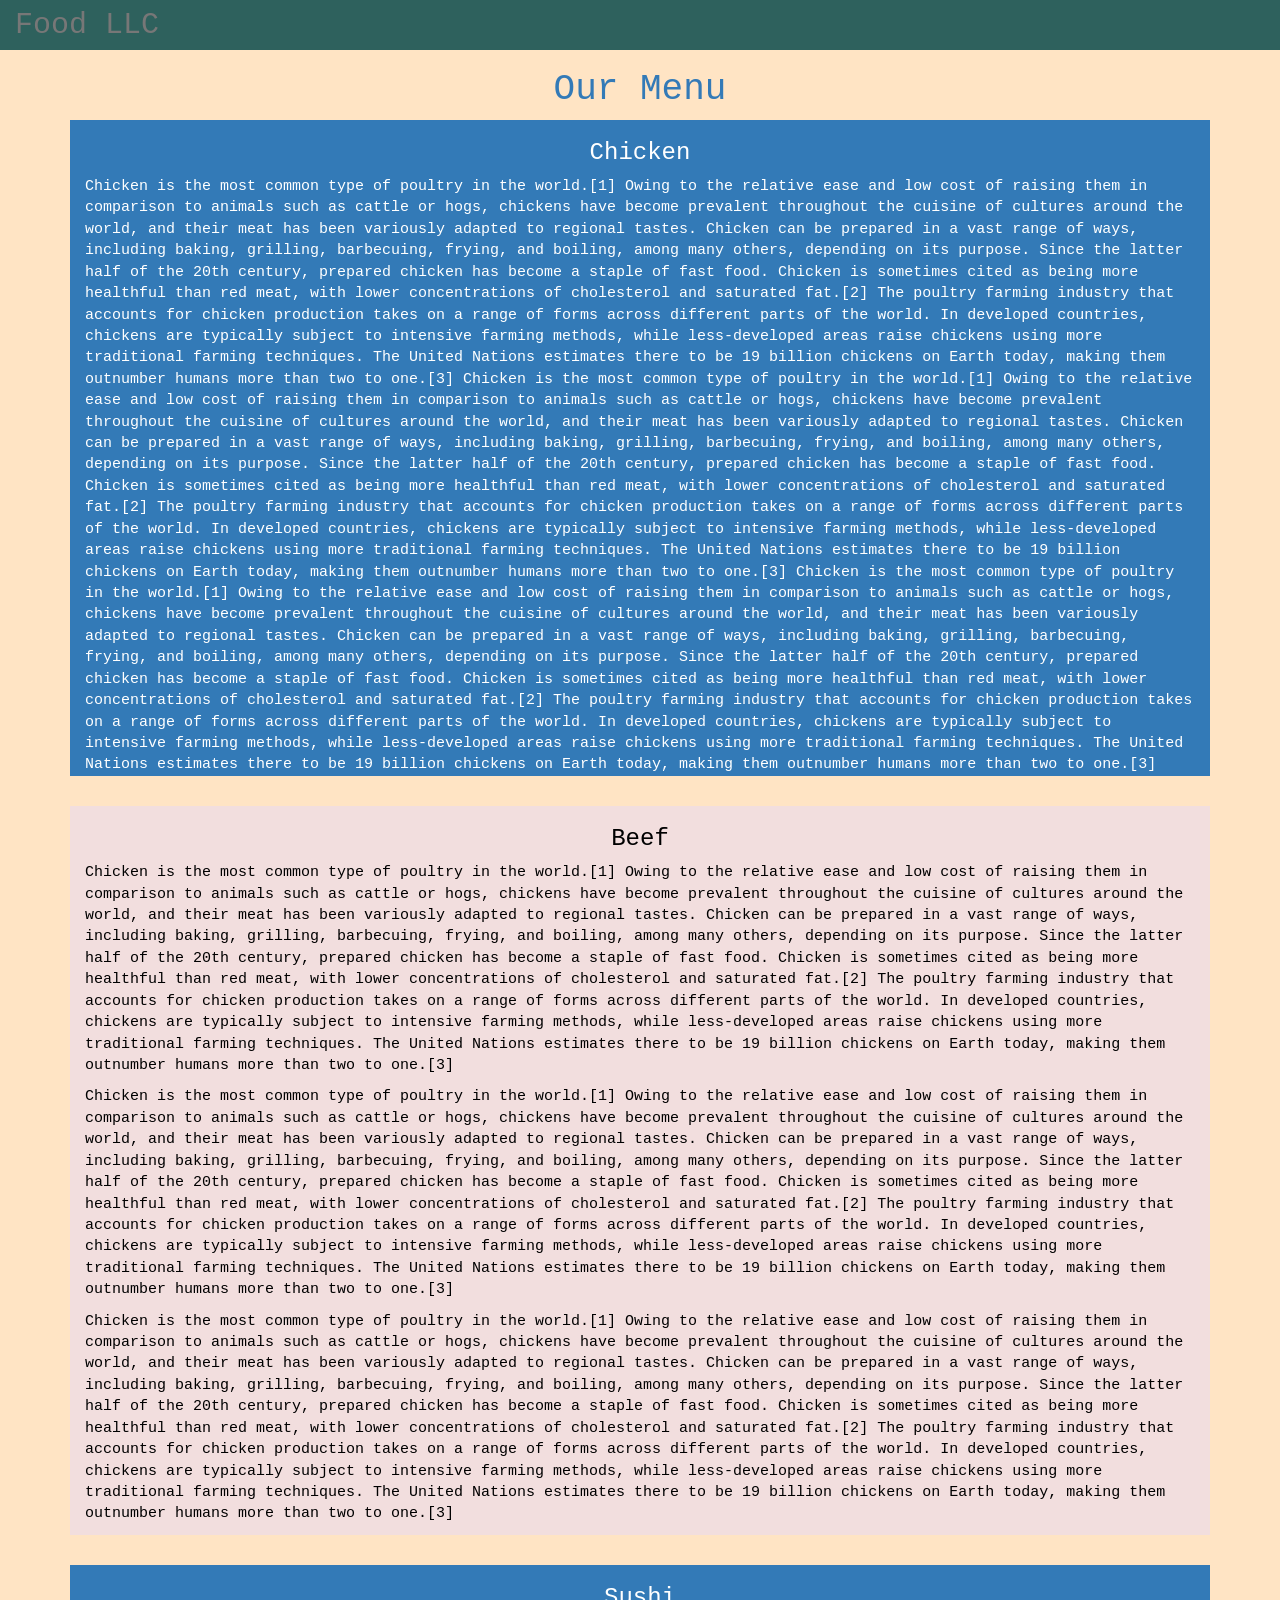
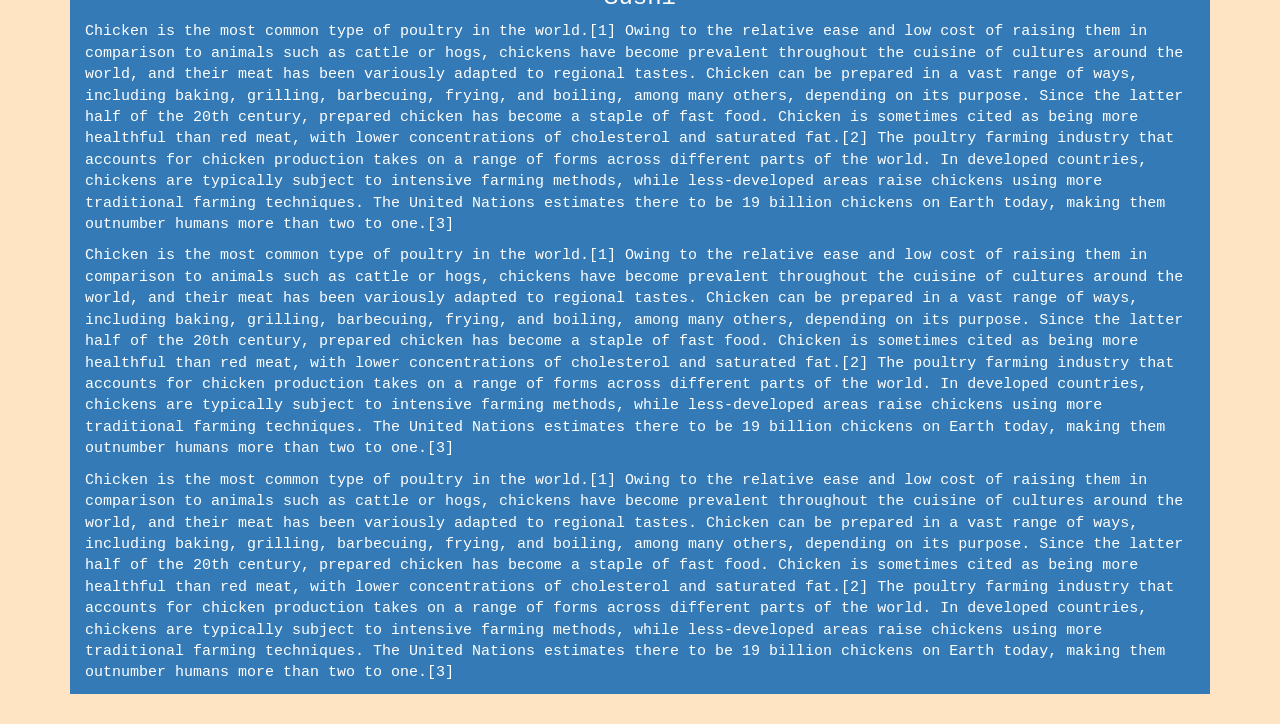
<file: module-3/index.html>
<!DOCTYPE html>
<html lang="en">
<head>
    <meta charset="UTF-8">
    <meta name="viewport" content="width=device-width, initial-scale=1.0">
    <title>Document</title>
    <link rel="stylesheet" href="./bootstrap.min.css">
    <link rel="stylesheet" href="./style.css">
</head>
<body><header>
    <nav id="header-nav" class="navbar navbar-default">
        <div id="container-edit" class="container-fluid">
          
          <div class="navbar-header">
          
            <div class="navbar-brand bdname text-dark">
                Food LLC
            </div>
            <button type="button" class="navbar-toggle collapsed" data-toggle="collapse" 
            data-target="#collapsable-nav" aria-expanded="false">
                <span class="sr-only">Toggle navigation</span>
                <span class="icon-bar"></span>
                <span class="icon-bar"></span>
                <span class="icon-bar"></span>
              </button>
          </div>
      <div id="collapsable-nav" class="collapse navbar-collapse">
        
   
        <ul id="nav-list" class="nav navbar-nav navbar-right">
            <li>
                <a href="#1">
                    <span class="text-center visible-xs">Ciken</span>
                </a>
           </li>
        </ul>
        <ul id="nav-list" class="nav navbar-nav navbar-right">
          <li>
              <a href="#2">
                  <span class="text-center visible-xs">Beef</span>
              </a>
         </li>
      </ul> <ul id="nav-list" class="nav navbar-nav navbar-right">
          <li>
              <a href="#3">
                  <span class="text-center visible-xs">Sushi</span>
              </a>
         </li>
      </ul>
   
  </div>
</div>
</nav>
</header>

<h1 class="text-center text-primary">Our Menu</h1>
<div class="container">
    <div id="#1" class="contain col-md-12 col-sm-12 col-xs-12 bg-primary text-dark">
        <span class="text-center">
            <h3 class="text-dark">Chicken</h3>
        </span>
        Chicken is the most common type of poultry in the world.[1] Owing to the relative ease and low cost of raising them in comparison to animals such as cattle or hogs, chickens have become prevalent throughout the cuisine of cultures around the world, and their meat has been variously adapted to regional tastes.
    
            Chicken can be prepared in a vast range of ways, including baking, grilling, barbecuing, frying, and boiling, among many others, depending on its purpose. Since the latter half of the 20th century, prepared chicken has become a staple of fast food. Chicken is sometimes cited as being more healthful than red meat, with lower concentrations of cholesterol and saturated fat.[2]
            
            The poultry farming industry that accounts for chicken production takes on a range of forms across different parts of the world. In developed countries, chickens are typically subject to intensive farming methods, while less-developed areas raise chickens using more traditional farming techniques. The United Nations estimates there to be 19 billion chickens on Earth today, making them outnumber humans more than two to one.[3]
        
        Chicken is the most common type of poultry in the world.[1] Owing to the relative ease and low cost of raising them in comparison to animals such as cattle or hogs, chickens have become prevalent throughout the cuisine of cultures around the world, and their meat has been variously adapted to regional tastes.
    
            Chicken can be prepared in a vast range of ways, including baking, grilling, barbecuing, frying, and boiling, among many others, depending on its purpose. Since the latter half of the 20th century, prepared chicken has become a staple of fast food. Chicken is sometimes cited as being more healthful than red meat, with lower concentrations of cholesterol and saturated fat.[2]
            
            The poultry farming industry that accounts for chicken production takes on a range of forms across different parts of the world. In developed countries, chickens are typically subject to intensive farming methods, while less-developed areas raise chickens using more traditional farming techniques. The United Nations estimates there to be 19 billion chickens on Earth today, making them outnumber humans more than two to one.[3]
        
        Chicken is the most common type of poultry in the world.[1] Owing to the relative ease and low cost of raising them in comparison to animals such as cattle or hogs, chickens have become prevalent throughout the cuisine of cultures around the world, and their meat has been variously adapted to regional tastes.
    
            Chicken can be prepared in a vast range of ways, including baking, grilling, barbecuing, frying, and boiling, among many others, depending on its purpose. Since the latter half of the 20th century, prepared chicken has become a staple of fast food. Chicken is sometimes cited as being more healthful than red meat, with lower concentrations of cholesterol and saturated fat.[2]
            
            The poultry farming industry that accounts for chicken production takes on a range of forms across different parts of the world. In developed countries, chickens are typically subject to intensive farming methods, while less-developed areas raise chickens using more traditional farming techniques. The United Nations estimates there to be 19 billion chickens on Earth today, making them outnumber humans more than two to one.[3]
        
    
    </div>
    
    
    <div id="#2" class="contain col-md-12 col-sm-12 col-xs-12 bg-danger text-dark">
        <span class="text-center">
            <h3 id="#2" class="text-dark">Beef</h3>
        </span>
        <p>Chicken is the most common type of poultry in the world.[1] Owing to the relative ease and low cost of raising them in comparison to animals such as cattle or hogs, chickens have become prevalent throughout the cuisine of cultures around the world, and their meat has been variously adapted to regional tastes.
    
            Chicken can be prepared in a vast range of ways, including baking, grilling, barbecuing, frying, and boiling, among many others, depending on its purpose. Since the latter half of the 20th century, prepared chicken has become a staple of fast food. Chicken is sometimes cited as being more healthful than red meat, with lower concentrations of cholesterol and saturated fat.[2]
            
            The poultry farming industry that accounts for chicken production takes on a range of forms across different parts of the world. In developed countries, chickens are typically subject to intensive farming methods, while less-developed areas raise chickens using more traditional farming techniques. The United Nations estimates there to be 19 billion chickens on Earth today, making them outnumber humans more than two to one.[3]
        </p>
        <p>Chicken is the most common type of poultry in the world.[1] Owing to the relative ease and low cost of raising them in comparison to animals such as cattle or hogs, chickens have become prevalent throughout the cuisine of cultures around the world,
             and their meat has been variously adapted to regional tastes.
    
            Chicken can be prepared in a vast range of ways, including baking, grilling, barbecuing, frying, and boiling, among many others, 
            depending on its purpose. Since the latter half of the 20th century, prepared chicken has become a staple of fast food. Chicken is sometimes cited as being more healthful than red meat, with lower concentrations of cholesterol and saturated fat.[2]
            
            The poultry farming industry that accounts for chicken production takes on a range of forms across different parts of the world.
             In developed countries, chickens are typically subject to intensive farming methods, while less-developed areas raise chickens
              using more traditional farming techniques. The United Nations estimates there to be 19 billion chickens on Earth today, making
               them outnumber humans more than two to one.[3]
        </p>
        <p>Chicken is the most common type of poultry in the world.[1] Owing to the relative ease and low cost of raising them in comparison to 
            animals such as cattle or hogs, chickens have become prevalent throughout the cuisine of cultures around the world, and their meat has been
             variously adapted to regional tastes.
    
            Chicken can be prepared in a vast range of ways, including baking, grilling, barbecuing, frying, and boiling, among many others, depending 
            on its purpose. Since the latter half of the 20th century, prepared chicken has become a staple of fast food. Chicken is sometimes cited as
             being more healthful than red meat, with lower concentrations of cholesterol and saturated fat.[2]
            
    
            The poultry farming industry that accounts for chicken production takes on a range of forms across different parts of the world. In developed 
            countries, chickens are typically subject to intensive farming methods, while less-developed areas raise chickens using more traditional 
            farming techniques. The United Nations estimates there to be 19 billion chickens on Earth today, making them outnumber humans more than two
             to one.[3]
        </p>
    
    </div>
    
    <div id="#3" class="contain col-md-12 col-sm-12 col-xs-12 bg-primary text-dark">
        <span class="text-center">
            <h3 class="text-dark">Sushi</h3>
        </span>
        <p>Chicken is the most common type of poultry in the world.[1] Owing to the relative ease and low cost of raising them in comparison to 
            animals such as cattle or hogs, chickens have become prevalent throughout the cuisine of cultures around the world, and their meat has been variously adapted to regional tastes.
    
            Chicken can be prepared in a vast range of ways, including baking, grilling, barbecuing, frying, and boiling, among many others, depending on its purpose. Since the latter half of the 20th century, prepared chicken has become a staple of fast food. Chicken is sometimes cited as being more healthful than red meat, with lower concentrations of cholesterol and saturated fat.[2]
            
            The poultry farming industry that accounts for chicken production takes on a range of forms across different parts of the world. In developed countries, chickens are typically subject to intensive farming methods, while less-developed areas raise chickens using more traditional farming techniques. The United Nations estimates there to be 19 billion chickens on Earth today, making them outnumber humans more than two to one.[3]
        </p>
        <p>Chicken is the most common type of poultry in the world.[1] Owing to the relative ease and low cost of raising them in comparison to animals such as cattle or hogs, chickens have become prevalent throughout the cuisine of cultures around the world, and their meat has been variously adapted to regional tastes.
    
            Chicken can be prepared in a vast range of ways, including baking, grilling, barbecuing, frying, and boiling, among many others, depending on its purpose. Since the latter half of the 20th century, prepared chicken has become a staple of fast food. Chicken is sometimes cited as being more healthful than red meat, with lower concentrations of cholesterol and saturated fat.[2]
            
            The poultry farming industry that accounts for chicken production takes on a range of forms across different parts of the world. In developed countries, chickens are typically subject to intensive farming methods, while less-developed areas raise chickens using more traditional farming techniques. The United Nations estimates there to be 19 billion chickens on Earth today, making them outnumber humans more than two to one.[3]
        </p>
        <p>Chicken is the most common type of poultry in the world.[1] Owing to the relative ease and low cost of raising them in comparison to animals such as cattle or hogs, chickens have become prevalent throughout the cuisine of cultures around the world, and their meat has been variously adapted to regional tastes.
    
            Chicken can be prepared in a vast range of ways, including baking, grilling, barbecuing, frying, and boiling, among many others, depending on its purpose. Since the latter half of the 20th century, prepared chicken has become a staple of fast food. Chicken is sometimes cited as being more healthful than red meat, with lower concentrations of cholesterol and saturated fat.[2]
            
            The poultry farming industry that accounts for chicken production takes on a range of forms across different parts of the world. In developed countries, chickens are typically subject to intensive farming methods, while less-developed areas raise chickens using more traditional farming techniques. The United Nations estimates there to be 19 billion chickens on Earth today, making them outnumber humans more than two to one.[3]
        </p>
    
    </div>
</div>



    <script src="./jquery-3.5.1.min.js"></script>
   <script src="./bootstrap.min.js"></script> 
   
   
</body>
</html>
</file>
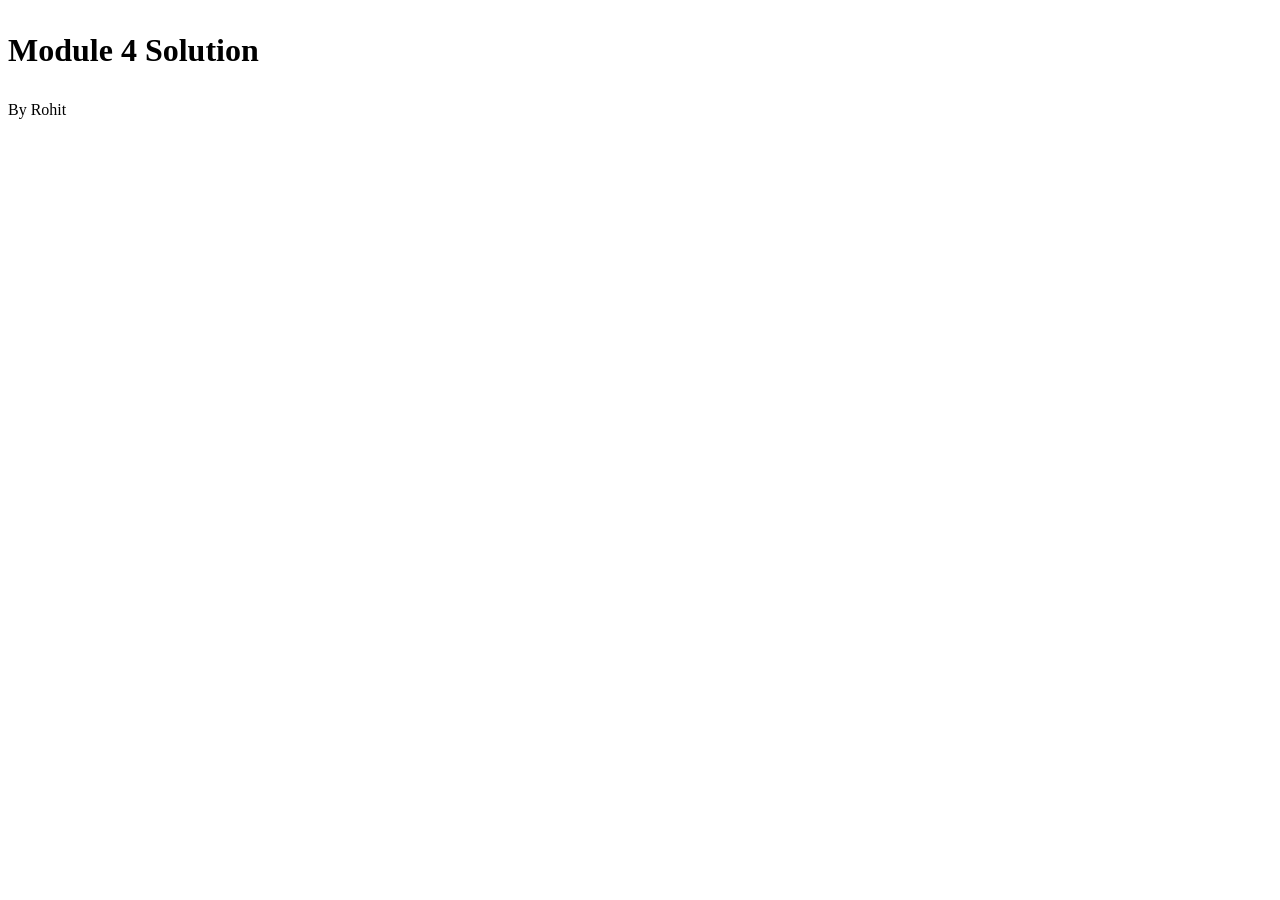
<file: module4/index.html>
<!DOCTYPE html>
<html>
<head>
  <meta charset="utf-8">
  <title>Module 4 Solution</title>
  <script src="SpeakHello.js"></script>
  <script src="SpeakGoodBye.js"></script>
  <script src="script.js"></script>
</head>
<body>
  <h1><p>Module 4 Solution</p></h1> 
      By Rohit
</body>
</html>
</file>
<file: module-3/style.css>
body{
    font-size: 15px;
    color:black;
    background-color: bisque;
    font-family: 'Courier New', Courier, monospace;
}
#header-nav{
    background-color: rgb(46, 97, 93);
    border-radius: 0;
    border: 0;
}
.bdname{
    color: white;
    font-size: 30px;
    font-style: normal;
}
#nav-list{
    margin: 10px;
}
#nav-list a{
    color: crimson;
}
#nav-list a:hover{
    background-color: rgb(218, 199, 171);
    
}
.contain{margin-bottom: 30px;
 
}
</file>
